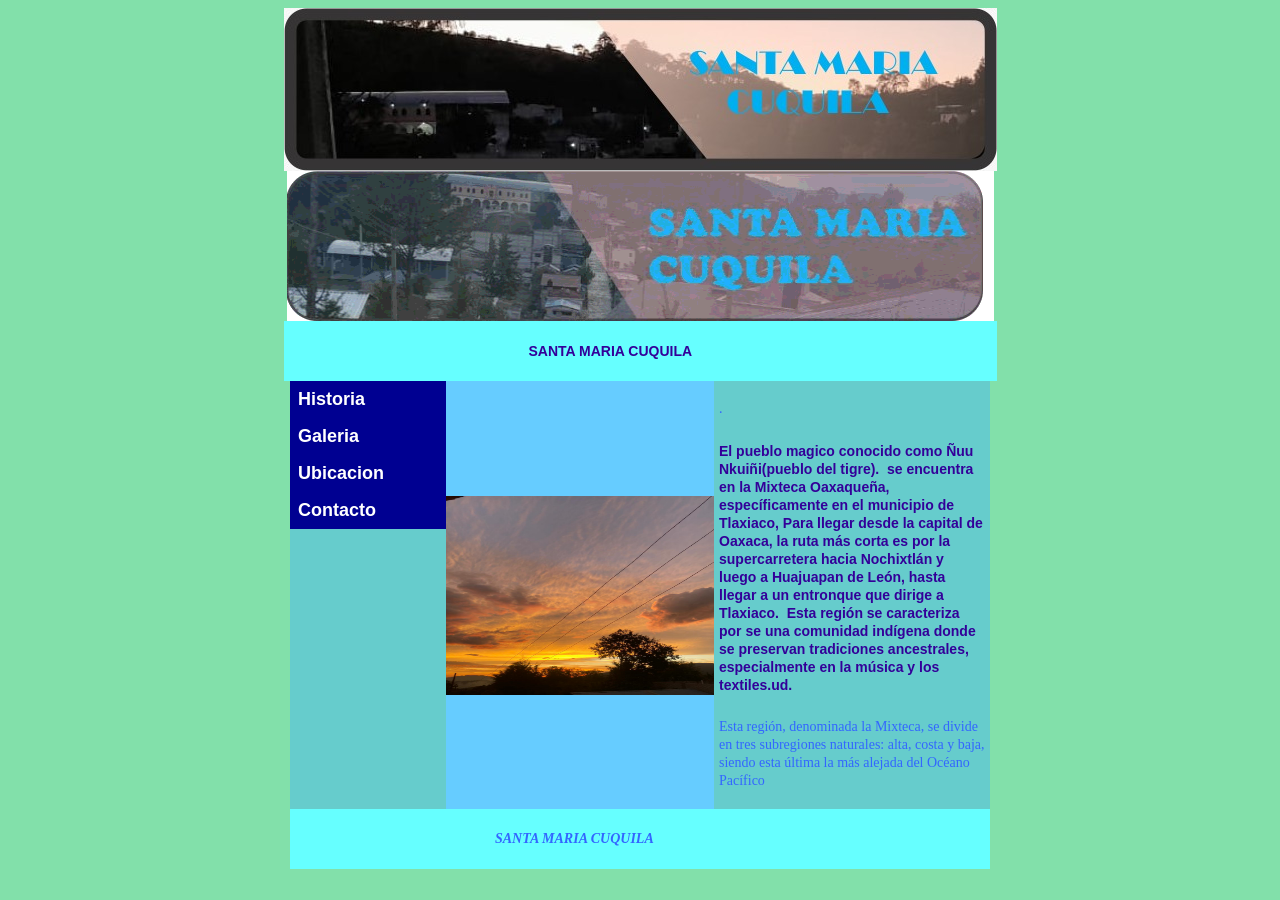
<file: index.html>
<!DOCTYPE html PUBLIC "-//W3C//DTD XHTML 1.0 Transitional//EN" "http://www.w3.org/TR/xhtml1/DTD/xhtml1-transitional.dtd">
<html xmlns="http://www.w3.org/1999/xhtml">
<head>
<meta http-equiv="Content-Type" content="text/html; charset=utf-8" />
<title>Sitio de Cuquila Jeyli</title>
<link href="mi_estilo.css" rel="stylesheet" type="text/css" />
<style type="text/css">
<!--
body {
  background-color: #82e0aa;
}
-->
</style>

<link href="mi_estilo.css" rel="stylesheet" type="text/css" />
</head>

<body >

<table width="700" border="0" align="center" cellpadding="0" cellspacing="0">
  <tr>
    <td height="90"><a href="index.html"><img src="portada de santa maria.png" width="713" height="163" /></a></td>
  </tr>
  <tr>
    <td height="150" align="center" valign="middle"><img src="SANCHEZOR_JEYLI_602_COMUNIDAD.gif" width="707" height="150" /></td>
  </tr>
      <tr>
        <td bgcolor="#66FFFF"><blockquote>
          <blockquote>
            <blockquote>
              <blockquote>
                <blockquote>
                  <blockquote>
                    <p class="negritas"><strong>SANTA MARIA CUQUILA</strong></p>
                  </blockquote>
                </blockquote>
              </blockquote>
            </blockquote>
          </blockquote>
        </blockquote></td>
      </tr>
    </table></td>
  </tr>
</table>
<table width="700" cellspacing="0" cellpadding="0" align="center">
  <tr>
    <td width="140" valign="top" bgcolor="#66CCCC"><a href="SANCHEZOR_JEYLI_602_historia.html" class="navegacion">Historia</a> <a href="SANCHEZOR_JEYLI_602_fotos.html" class="navegacion">Galeria </a><a href="SANCHEZOR_JEYLI_602_ubicacion.html" class="navegacion">Ubicacion</a> <a href="SANCHEZOR_JEYLI_602_CONTACTO.html" class="navegacion">Contacto</a></td>
    <td width="230" align="center" valign="middle" bgcolor="#66CCFF"><img src="foto.png" width="268" height="199" /></td>
    <td bgcolor="#66CCCC"><p>.</p>
      <p class="negritas"><span class="negritas"><span data-huuid="5613621243675137078" >El pueblo magico conocido como Ñuu Nkuiñi(pueblo del tigre). </span><span data-huuid="5613621243675140053"> se encuentra en la Mixteca Oaxaqueña, específicamente en el municipio de Tlaxiaco, Para llegar desde la capital de Oaxaca, la ruta más corta es por la supercarretera hacia Nochixtlán y luego a Huajuapan de León, hasta llegar a un entronque que dirige a Tlaxiaco.  </span><span data-huuid="5613621243675138932">Esta región se caracteriza por se una comunidad indígena donde se preservan tradiciones ancestrales, especialmente en la música y los textiles.</span></span>ud.</p>
    <p>Esta región, denominada la Mixteca, se divide en tres subregiones naturales: alta, costa y baja, siendo esta última la más alejada del Océano Pacífico</p></td>
  </tr>
</table>
<table width="700" cellspacing="0" cellpadding="0" align="center">
  <tr>
    <td height="24" bgcolor="#66FFFF"><blockquote>
      <blockquote>
        <blockquote>
          <blockquote>
            <blockquote>
              <p><strong><em>SANTA MARIA CUQUILA</em></strong></p>
            </blockquote>
          </blockquote>
        </blockquote>
      </blockquote>
    </blockquote></td>
  </tr>
</table>

</body>
</html>
</file>
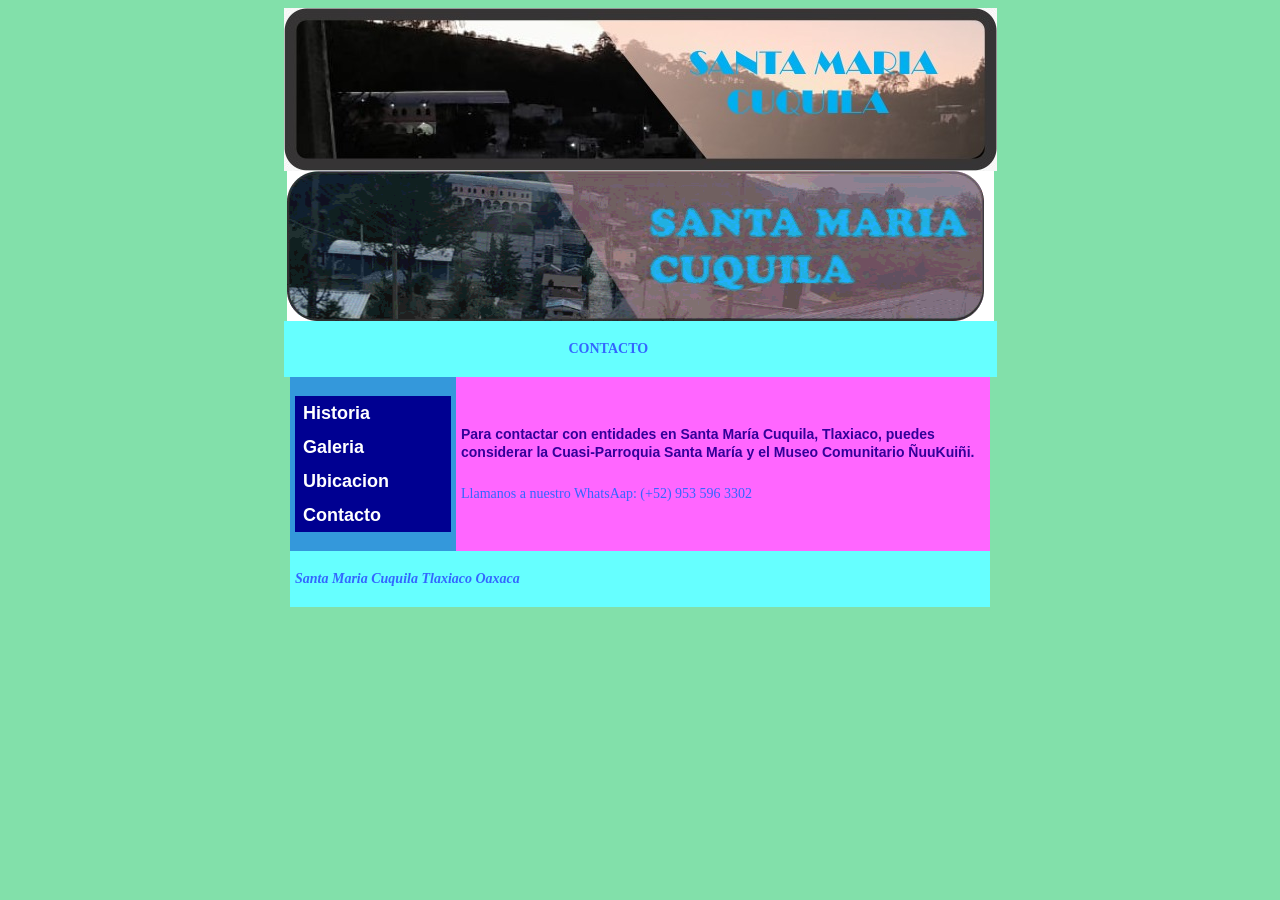
<file: SANCHEZOR_JEYLI_602_CONTACTO.html>
<!DOCTYPE html PUBLIC "-//W3C//DTD XHTML 1.0 Transitional//EN" "http://www.w3.org/TR/xhtml1/DTD/xhtml1-transitional.dtd">
<html xmlns="http://www.w3.org/1999/xhtml">
<head>
<meta http-equiv="Content-Type" content="text/html; charset=utf-8" />
<title>sitio Santa Maria Cuquila - Contacto</title>

<style type="text/css">
<!--
body {
  background-color: #82e0aa;
}
-->
</style>

<link href="mi_estilo.css" rel="stylesheet" type="text/css" />
</head>

<body >
<table width="700" border="0" align="center" cellpadding="0" cellspacing="0">
  <tr>
    <td height="90"><a href="index.html"><img src="portada de santa maria.png" width="713" height="163" /></a></td>
  </tr>
  <tr>
    <td height="150" align="center" valign="middle"><img src="SANCHEZOR_JEYLI_602_COMUNIDAD.gif" width="707" height="150" /></td>
  </tr>
  <tr>
    <td height="24" bgcolor="#66FFFF" class="negritas"><blockquote>
      <blockquote>
        <blockquote>
          <blockquote>
            <blockquote>
              <blockquote>
                <blockquote>
                  <p><strong>CONTACTO</strong></p>
                </blockquote>
              </blockquote>
            </blockquote>
          </blockquote>
        </blockquote>
      </blockquote>
    </blockquote></td>
  </tr>

</table>
<table width="700" border="0" cellspacing="0" cellpadding="0" align="center">
  <tr></tr>
</table>
<table width="700" border="0" align="center" cellpadding="0" cellspacing="0">
  <tr>
    <td width="140" valign="top" bgcolor="#3498DB">
 
    <p>
      <a href="SANCHEZOR_JEYLI_602_historia.html" class="navegacion">Historia</a>
     </a><a href="SANCHEZOR_JEYLI_602_fotos.html" class="navegacion">Galeria</a>
      <a href="SANCHEZOR_JEYLI_602_ubicacion.html" class="navegacion">Ubicacion</a>
       <a href="SANCHEZOR_JEYLI_602_CONTACTO.html" class="navegacion">Contacto</a></p></td>
    <td width="560" bgcolor="#FF66FF">
      <p class="negritas"><span class="negritas">Para contactar con entidades en Santa María Cuquila, Tlaxiaco, puedes considerar la Cuasi-Parroquia Santa María y el Museo Comunitario ÑuuKuiñi.</p>
      <p>Llamanos a nuestro WhatsAap: (+52) 953 596 3302</p></td>
    </td>
  </tr>
</table>
<table width="700" border="0" cellspacing="0" cellpadding="0" align="center">
  <tr>
    <td height="24" bgcolor="#66FFFF"><p><strong><em>Santa Maria Cuquila Tlaxiaco Oaxaca</em></strong></p></td>
  </tr>
</table>

</body>
</html>
</file>
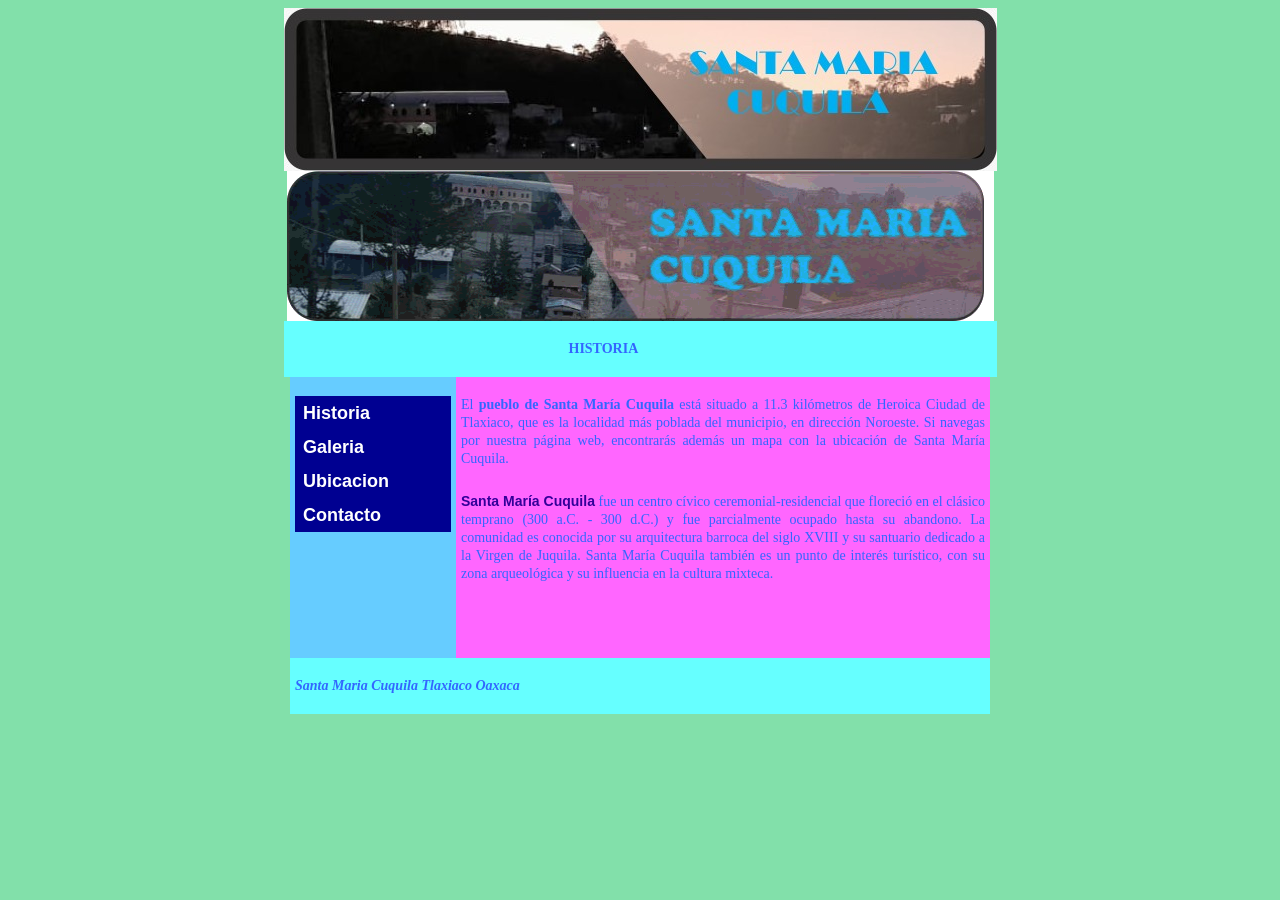
<file: SANCHEZOR_JEYLI_602_historia.html>
<!DOCTYPE html PUBLIC "-//W3C//DTD XHTML 1.0 Transitional//EN" "http://www.w3.org/TR/xhtml1/DTD/xhtml1-transitional.dtd">
<html xmlns="http://www.w3.org/1999/xhtml">
<head>
<meta http-equiv="Content-Type" content="text/html; charset=utf-8" />
<title>sitio Santa Maria Cuquila - Historia</title>

<style type="text/css">
<!--
body {
	background-color: #82e0aa;
}
-->
</style>

<link href="mi_estilo.css" rel="stylesheet" type="text/css" />
</head>

<body >

<table width="700" border="0" align="center" cellpadding="0" cellspacing="0">
  <tr>
    <td height="90"><a href="index.html"><img src="portada de santa maria.png" width="713" height="163" /></a></td>
  </tr>
  <tr>
    <td height="150" align="center" valign="middle"><img src="SANCHEZOR_JEYLI_602_COMUNIDAD.gif" width="707" height="150" /></td>
  </tr>
  <tr>
    <td height="24" bgcolor="#66FFFF" class="negritas"><blockquote>
      <blockquote>
        <blockquote>
          <blockquote>
            <blockquote>
              <blockquote>
                <blockquote>
                  <p><strong>HISTORIA</strong></p>
                </blockquote>
              </blockquote>
            </blockquote>
          </blockquote>
        </blockquote>
      </blockquote>
    </blockquote></td>
  </tr>
</table>
<table width="700" border="0" align="center" cellpadding="0" cellspacing="0">
  <tr>
    <td width="140" valign="top" bgcolor="#66CCFF"><p><a href="SANCHEZOR_JEYLI_602_historia.html" class="navegacion">Historia</a> <a href="SANCHEZOR_JEYLI_602_fotos.html" class="navegacion">Galeria</a> <a href="SANCHEZOR_JEYLI_602_ubicacion.html" class="navegacion">Ubicacion</a> <a href="SANCHEZOR_JEYLI_602_CONTACTO.html" class="navegacion">Contacto</a></p></td>
    <td width="560" bgcolor="#FF66FF">
      <p align="justify">El <strong>pueblo de Santa María Cuquila</strong> está situado a 11.3 kilómetros de Heroica Ciudad de Tlaxiaco, que es la localidad más poblada del municipio, en dirección Noroeste. Si navegas por nuestra página web, encontrarás además un mapa con la ubicación de Santa María Cuquila.</p>
      <p align="justify"><span class="negritas">Santa María Cuquila</span> fue un centro cívico ceremonial-residencial que floreció en el clásico temprano (300 a.C. - 300 d.C.) y fue parcialmente ocupado hasta su abandono. La comunidad es conocida por su arquitectura barroca del siglo XVIII y su santuario dedicado a la Virgen de Juquila. Santa María Cuquila también es un punto de interés turístico, con su zona arqueológica y su influencia en la cultura mixteca. 
        <div data-priority="2">
        <a aria-label="Ver origen en www.gob.mx" target="_blank" href="https://www.bing.com/ck/a?!&&p=e0363b4c2d14cdbb511208d1643c75255d36b583cbb2c5053ebe50d1ceaf62a6JmltdHM9MTc0OTE2ODAwMA&ptn=3&ver=2&hsh=4&fclid=1049fbf0-2a2d-688b-3033-ee842b8c69df&u=a1aHR0cHM6Ly93d3cuZ29iLm14L2lucGkvYXJ0aWN1bG9zL3NhbnRhLW1hcmlhLWN1cXVpbGEtaGlzdG9yaWEteS10cmFkaWNpb24tZGUtdW5hLWNvbXVuaWRhZC1taXh0ZWNhLWxpYnJvLWJpbGluZ3VlLWVzcGFub2wtbWl4dGVjbz9pZGlvbT1lcw&ntb=1" h="ID=SERP.5674,5029.1">
        <div aria-label="4 citations" role="button" tabindex="-1">
        <div></div>
        <div data-friendly-url="www.gob.mx" data-sups="1,2,3,4">
        <br />
      </p>
      
  </tr>
</table>
<table width="700" border="0" align="center" cellpadding="0" cellspacing="0">
  <tr>
    <td height="24" bgcolor="#66FFFF"><p><strong><em>Santa Maria Cuquila Tlaxiaco Oaxaca</em></strong></p></td>
  </tr>
</table>

</body>
</html>
</file>
<file: mi_estilo.css>
@charset "utf-8";
/* CSS Document */

p{ 
   font-family:"Comic Sans Ms", cursive;
   font-size:14px;
   color: #36F;
   line-height:18px;
   padding:5px;
   }
   .negritas {
	font-family: "Comic Sans MS", sans-serif;
	font-size: 14px;
	line-height: 18px;
	font-weight: bold;
	color: #309;
	}

   .navegacion{
      font-family: "Comic Sans MS", sans-serif;
      font-size: 18px;
      color: #FFFFFF;
      font-style: normal;
      font-weight: bold;
      text-decoration: none;
      background-color: #000091;
      display: block;
      padding: 8px;
      width: 140px;
   }
   .navegacion:hover{
      font-family: "Comic Sans MS", sans-serif;
      font-size: 20px;
      color: #000091;
      font-style: normal;
      font-weight: bold;
      text-decoration: none;
      background-color: #FFFFFF;
      display: block;
      padding: 8px;
      width: 140
</file>
